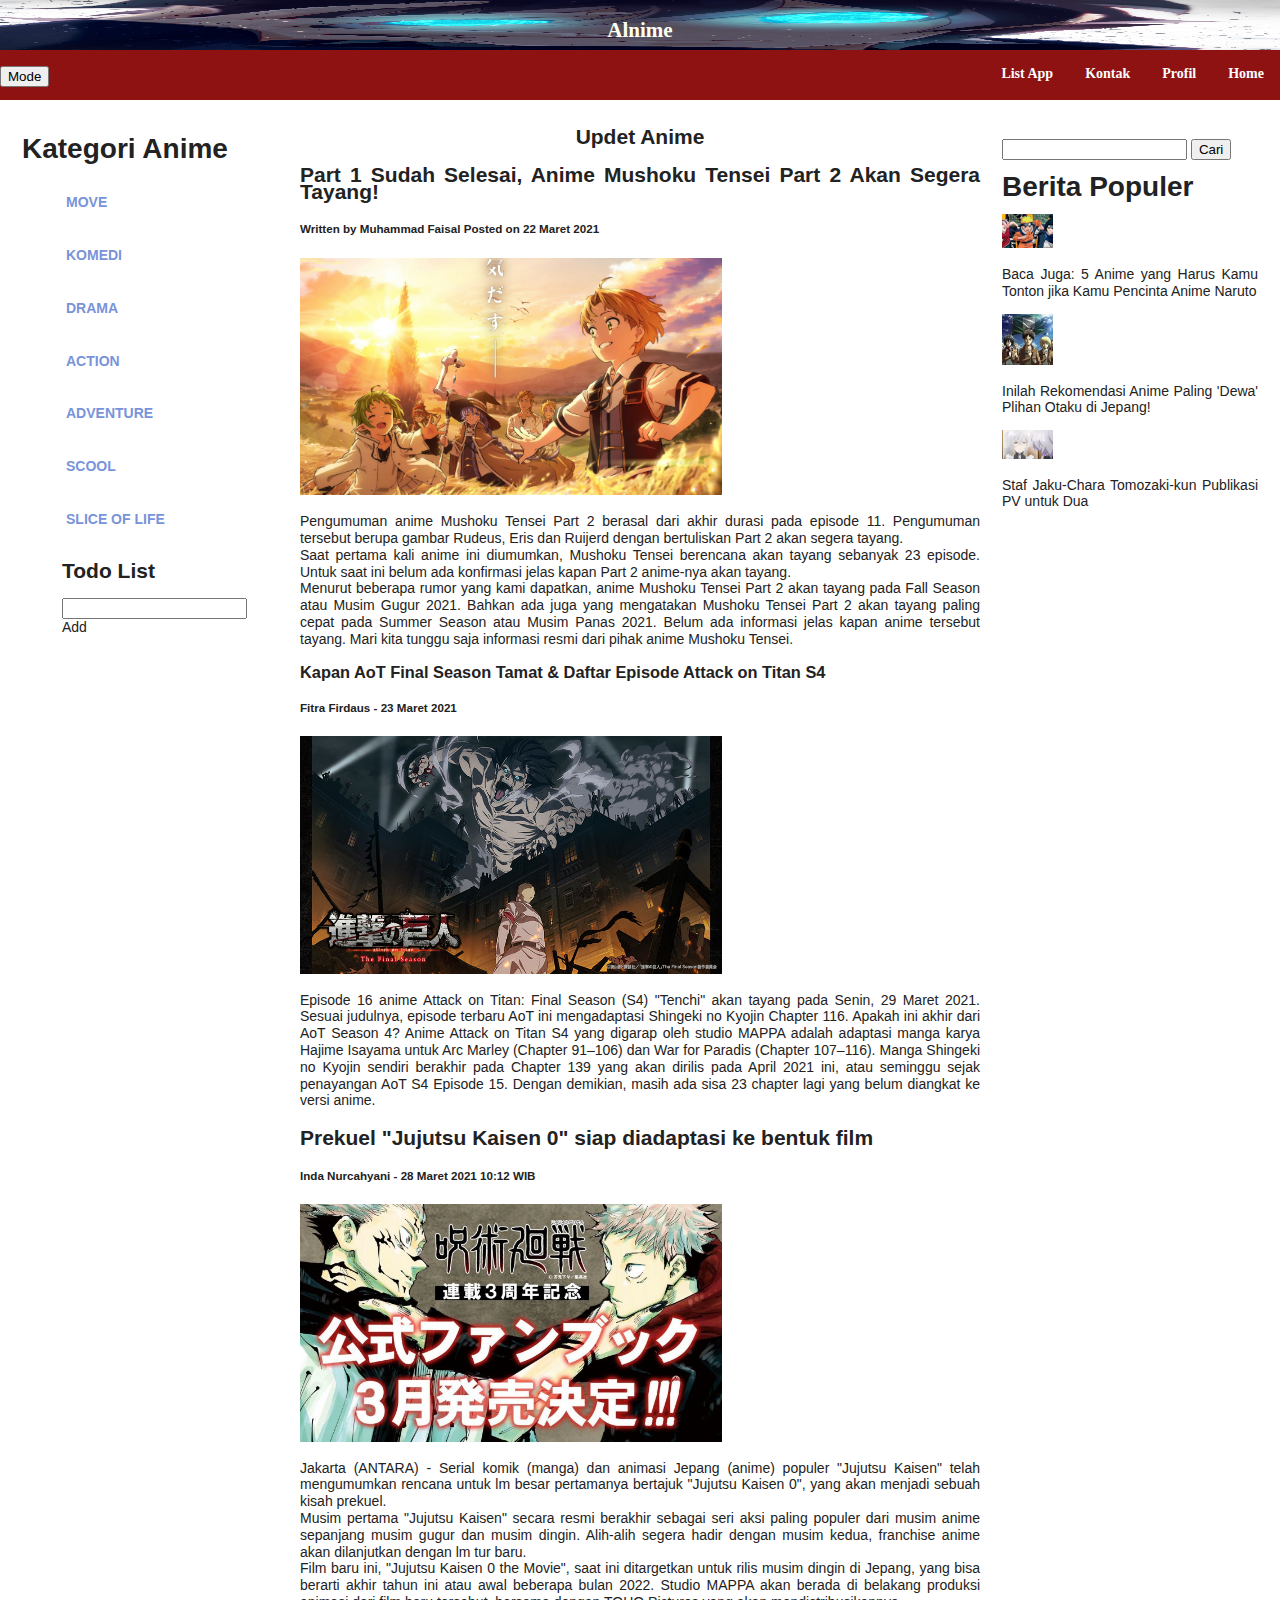
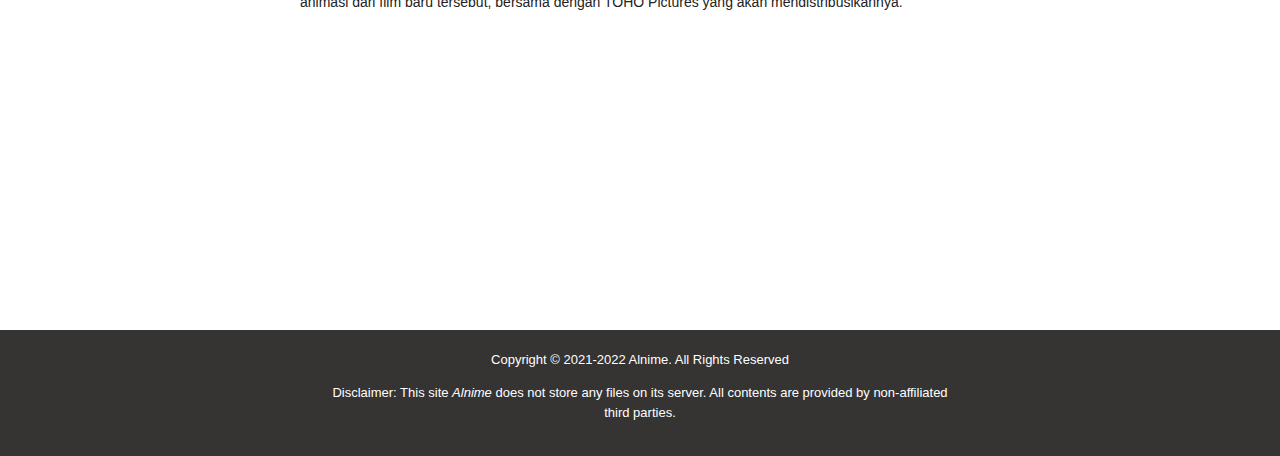
<file: index.html>
<!DOCTYPE html>
<html lang="en">

<head>
    <meta charset="UTF-8">
    <meta http-equiv="X-UA-Compatible" content="IE=edge">
    <meta name="viewport" content="width=device-width, initial-scale=1.0">
    <link rel="stylesheet" href="style.css">
    <title>Alnime</title>
    <script src="assets/js/main.js"></script>
    <script src="https://code.jquery.com/jquery-3.3.1.min.js"></script>


</head>

<body>
    <script>
        $(document).ready(
            function () {
                $('#button').click(
                    function () {
                        var add = $('input[name=itemName]').val();
                        $('ol').append('<li>' + add + '</li>');
                    });

                $("input[name=itemName]").keyup(function (event) {
                    if (event.keyCode == 13) {
                        $("#button").click();
                    }
                });

                $(document).on('dblclick', 'li', function () {
                    $(this).toggleClass('strike').fadeOut('slow');
                });

                $('input').focus(function () {
                    $(this).val('');
                });

                $('ol').sortable();






            }
        );
    </script>
    <header>

        <img class="logo" src="image/leornado.jpg" alt="logo">
        <h2 class="judul">Alnime </h2>

        <nav>
            <ul>

                <button onclick="myFunction()">Mode</button>


                <li> <a href="https://ALFIN-277.com">Home</a></li>
                <li> <a href="https://Profil.com">Profil</a> </li>
                <li><a href="https://Kontak.com">Kontak</a></li>
                <li><a href="https://Home.com">List App</a></li>

            </ul>
        </nav>
    </header>

    <section>
        <div class="kiri">
            <p>
                <h1>Kategori Anime</h1>
            </p>
            <ul>
                <li>
                    <p><a href="#">Move</a></p>
                </li>
                <li>
                    <p><a href="#">Komedi</a></p>
                </li>
                <li>
                    <p><a href="#">Drama</a></p>
                </li>
                <li>
                    <p><a href="#">Action</a></p>
                </li>
                <li>
                    <p><a href="#">Adventure</a></p>
                </li>
                <li>
                    <p><a href="#">Scool</a></p>
                </li>
                <li>
                    <p><a href="#">Slice of Life</a></p>
                </li>
                <div>
                    <h2><span class="bracket"> </span>Todo List <span class="bracket"> </span></h2>
                    <form>
                        <input type="text" name="itemName" />
                    </form>

                    <div id="button">Add</div>
                    <br />
                    <ol>

                    </ol>

                </div>

            </ul>



        </div>

        <div class="kanan">
            <br>
            <form>
                <input type="text">

                <button>Cari</button>
            </form>


            <p>
                <h1>Berita Populer</h1>
            </p>



            <p><img class="berita" src="image/naruto.jpg"> </p>
            Baca Juga: 5 Anime yang Harus Kamu Tonton jika Kamu Pencinta Anime Naruto



            <p><img class="berita" src="image/titan.jpg"> </p>
            Inilah Rekomendasi Anime Paling 'Dewa' Plihan Otaku di Jepang!


            <p><img class="berita" src="image/joi.jpg"> </p>
            Staf Jaku-Chara Tomozaki-kun Publikasi PV untuk Dua




        </div>

        <div class="tengah">

            <h2>
                <p style="text-align: center;"> Updet Anime </p>
            </h2>

            <h2>
                <p>Part 1 Sudah Selesai, Anime Mushoku Tensei Part 2 Akan Segera Tayang!</p>
            </h2>
            <h5> Written by Muhammad Faisal Posted on 22 Maret 2021</h5>
            <img class="gambartengah" src="image/mkt.jpg">

            <p>Pengumuman anime Mushoku Tensei Part 2 berasal dari akhir durasi pada episode 11. Pengumuman tersebut
                berupa gambar Rudeus, Eris dan Ruijerd dengan bertuliskan Part 2 akan segera tayang.<br>

                Saat pertama kali anime ini diumumkan, Mushoku Tensei berencana akan tayang sebanyak 23 episode. Untuk
                saat ini belum ada konfirmasi jelas kapan Part 2 anime-nya akan tayang.<br>

                Menurut beberapa rumor yang kami dapatkan, anime Mushoku Tensei Part 2 akan tayang pada Fall Season atau
                Musim Gugur 2021. Bahkan ada juga yang mengatakan Mushoku Tensei Part 2 akan tayang paling cepat pada
                Summer Season atau Musim Panas 2021. Belum ada informasi jelas kapan anime tersebut tayang. Mari kita
                tunggu saja informasi resmi dari pihak anime Mushoku Tensei.</p>


            <h3>
                <p>Kapan AoT Final Season Tamat & Daftar Episode Attack on Titan S4</p>
            </h3>
            <h5>Fitra Firdaus - 23 Maret 2021</h5>
            <img class="gambartengah" src="image/snks4.jpg">
            <p>Episode 16 anime Attack on Titan: Final Season (S4) "Tenchi" akan tayang pada Senin, 29 Maret 2021.
                Sesuai judulnya, episode terbaru AoT ini mengadaptasi Shingeki no Kyojin Chapter 116. Apakah ini akhir
                dari AoT Season 4? Anime Attack on Titan S4 yang digarap oleh studio MAPPA adalah adaptasi manga karya
                Hajime Isayama untuk Arc Marley (Chapter 91–106) dan War for Paradis (Chapter 107–116). Manga Shingeki
                no Kyojin sendiri berakhir pada Chapter 139 yang akan dirilis pada April 2021 ini, atau seminggu sejak
                penayangan AoT S4 Episode 15. Dengan demikian, masih ada sisa 23 chapter lagi yang belum diangkat ke
                versi anime.</p>

            <h2>
                <p>Prekuel "Jujutsu Kaisen 0" siap diadaptasi ke bentuk film</p>
            </h2>
            <h5>Inda Nurcahyani - 28 Maret 2021 10:12 WIB</h5>
            <img class="gambartengah" src="image/jujutsu.jpg">
            <p>Jakarta (ANTARA) - Serial komik (manga) dan animasi Jepang (anime) populer "Jujutsu Kaisen" telah
                mengumumkan rencana untuk lm besar pertamanya bertajuk "Jujutsu Kaisen 0", yang akan menjadi sebuah
                kisah prekuel.<br>
                Musim pertama "Jujutsu Kaisen" secara resmi berakhir sebagai seri aksi paling populer dari musim anime
                sepanjang musim gugur dan musim dingin. Alih-alih segera hadir dengan musim kedua, franchise anime akan
                dilanjutkan dengan lm tur baru.<br>
                Film baru ini, "Jujutsu Kaisen 0 the Movie", saat ini ditargetkan untuk rilis musim dingin di Jepang,
                yang
                bisa berarti akhir tahun ini atau awal beberapa bulan 2022. Studio MAPPA akan berada di belakang
                produksi
                animasi dari film baru tersebut, bersama dengan TOHO Pictures yang akan mendistribusikannya.</p>


        </div>
    </section>
    <footer>
        <div class="footercopyright">
            <div class="copyright marx">
                <div title="Alnime">
                </div>
                <div class="txt">
                    <span>Copyright © 2021-2022 Alnime. All Rights Reserved</span>
                    <p>Disclaimer: This site <i>Alnime</i> does not store any files on its server. All contents are
                        provided by non-affiliated third parties.</p>
                </div>
            </div>
        </div>
    </footer>
</body>

</html>
</file>
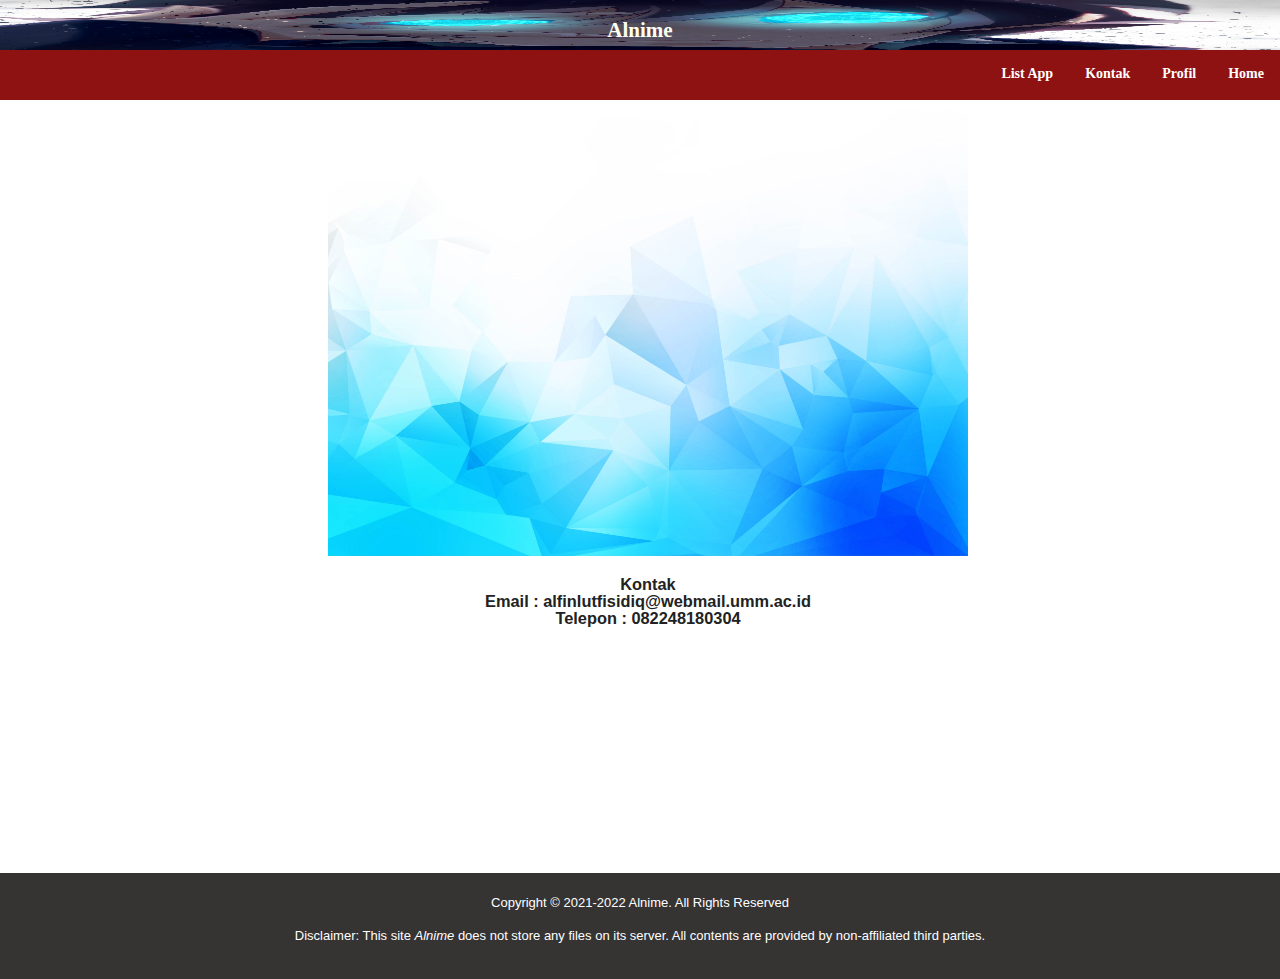
<file: Kontak/index.html>
<!DOCTYPE html>
<html lang="en">

<head>
    <meta charset="UTF-8">
    <meta http-equiv="X-UA-Compatible" content="IE=edge">
    <meta name="viewport" content="width=device-width, initial-scale=1.0">
    <link rel="stylesheet" href="style.css">
    <title>Alnime</title>
</head>

<body>
    <header>

        <img class="logo" src="leornado.jpg" alt="logo">
        <h2 class="judul">Alnime </h2>

        <nav>
            <ul>




                <li> <a href="https://ALFIN-277.com">Home</a></li>
                <li> <a href="https://Profil.com">Profil</a> </li>
                <li><a href="https://Kontak.com">Kontak</a></li>
                <li><a href="https://Home.com">List App</a></li>

            </ul>
        </nav>
    </header>




    <div class="tengah">
        <img class="gambar" src="gambar2.jpg" alt="gambar">
        <h3>Kontak<br>
            Email : alfinlutfisidiq@webmail.umm.ac.id<br>
            Telepon : 082248180304
        </h3>
    </div>

    <footer>
        <div class="footercopyright">
            <div class="copyright marx">
                <div title="Alnime">
                </div>
                <div class="txt">
                    <span>Copyright © 2021-2022 Alnime. All Rights Reserved</span>
                    <p>Disclaimer: This site <i>Alnime</i> does not store any files on its server. All contents are
                        provided by non-affiliated third parties.</p>
                </div>
            </div>
        </div>
    </footer>
</body>

</html>
</file>
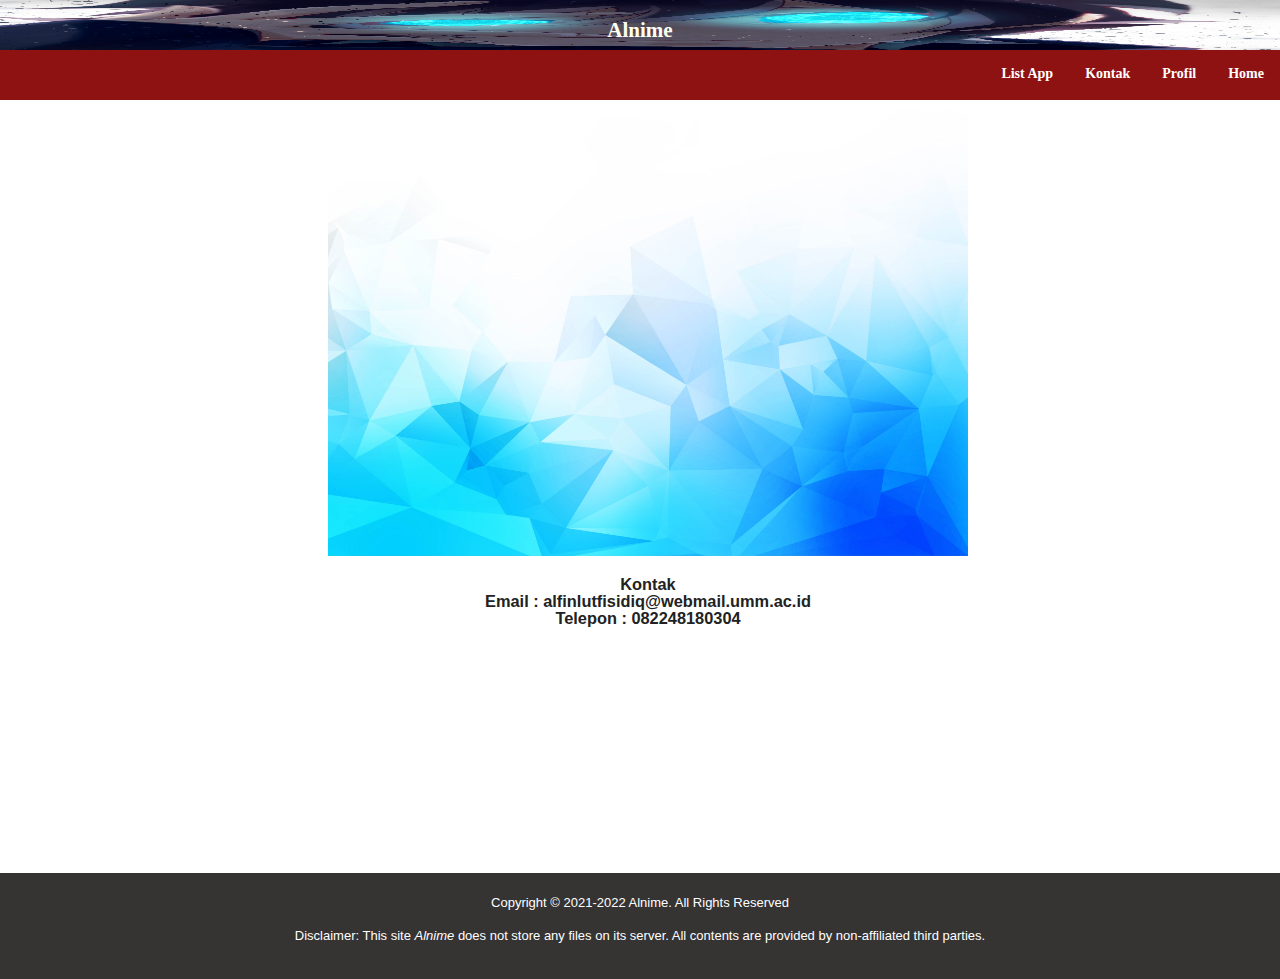
<file: ALFIN-277/Kontak/index.html>
<!DOCTYPE html>
<html lang="en">

<head>
    <meta charset="UTF-8">
    <meta http-equiv="X-UA-Compatible" content="IE=edge">
    <meta name="viewport" content="width=device-width, initial-scale=1.0">
    <link rel="stylesheet" href="style.css">
    <title>Alnime</title>
</head>

<body>
    <header>

        <img class="logo" src="leornado.jpg" alt="logo">
        <h2 class="judul">Alnime </h2>

        <nav>
            <ul>




                <li> <a href="https://ALFIN-277.com">Home</a></li>
                <li> <a href="https://Profil.com">Profil</a> </li>
                <li><a href="https://Kontak.com">Kontak</a></li>
                <li><a href="https://Home.com">List App</a></li>

            </ul>
        </nav>
    </header>




    <div class="tengah">
        <img class="gambar" src="gambar2.jpg" alt="gambar">
        <h3>Kontak<br>
            Email : alfinlutfisidiq@webmail.umm.ac.id<br>
            Telepon : 082248180304
        </h3>
    </div>

    <footer>
        <div class="footercopyright">
            <div class="copyright marx">
                <div title="Alnime">
                </div>
                <div class="txt">
                    <span>Copyright © 2021-2022 Alnime. All Rights Reserved</span>
                    <p>Disclaimer: This site <i>Alnime</i> does not store any files on its server. All contents are
                        provided by non-affiliated third parties.</p>
                </div>
            </div>
        </div>
    </footer>
</body>

</html>
</file>
<file: style.css>
body {


    background: #eef0f2;
    background-color: var(--bg-color);
    color: var(--font-color);

    font-family: 'Fira Sans',
        sans-serif;
    font-size: 14px;
    line-height: 1.2em;
    color: #222;
    margin: 0 auto;

}

header {
    background: rgb(143, 18, 18);
    height: 100px;
    font-family: initial;
    margin: 0 auto;
}



.logo {
    width: 100%;
    height: 50%;
    position: static;
    top: 1px;
    left: 5px;
}

.judul {
    position: relative;
    top: -50px;
    text-align: center;
    color: ivory;
}

nav {
    height: 25px;
    position: relative;
    top: -40px;

}

nav ul {
    list-style-type: none;
    margin: 0;
    padding: 0;
    overflow: hidden;
}

nav ul li {
    float: right;
}

nav ul li a {
    color: rgb(250, 253, 255);
    font-weight: bold;
    text-align: center;
    padding: 0px 16px 0px 16px;
    text-decoration: none;


}

nav ul li a:hover {
    text-decoration: underline;
}

section {
    width: 100%;
    height: 1800px;
}

.kiri {
    width: 20%;
    height: 100%;

    float: left;
    text-align: justify;
    margin: 0 auto;
    padding: 22px;
    overflow: hidden;

}

.kiri li {
    display: block;
    padding: 4px;

    font-weight: bold;
    text-transform: uppercase;
    border-bottom: 2px silver;
    transition: background-color 0.5s;
    overflow: hidden;


}

.kiri li a {
    color: rgb(121, 147, 218);
    text-decoration: none;
}

.tengah {
    width: 60%;
    height: 100%;
    text-align: justify;
    top: auto;
    padding: 8px;
    margin: 0 auto;

}

.gambartengah {
    width: 55%;
    position: relative;

}



.kanan {
    width: 20%;
    height: 100%;

    float: right;
    text-align: justify;
    margin: 0 auto;
    padding: 22px;

}

.berita {
    width: 20%;
    height: 20%;
}


footer {
    margin-top: 30px;
    text-align: center;
    line-height: 20px;
    padding: 0;
    font-size: 13px;
    color: #fff;
    background: rgb(54, 51, 51);
    position: relative;

}

.footercopyright {
    max-width: 1190px;
    padding: 0 20px;
    margin: 0 auto;
    overflow: hidden;
}

.footercopyright .copyright.marx {
    padding-top: 20px;
    padding-bottom: 20px;
}

.dark-mode {
    background-color: black;
    background: #222;
    color: white;
}


:root {
    --primary-color: #302AE6;
    --secondary-color: #536390;
    --header-color: #fdfee9;
    --sdbL-color: #3097af;
    --font-color: #424242;
    --bg-color: #fff;
    --heading-color: #292922;
    --wrapper-color: #fff;
}

[data-theme="dark"] {
    --primary-color: #9A97F3;
    --secondary-color: #818cab;
    --header-color: #161625;
    --sdbL-color: black;
    --font-color: #e1e1ff;
    --bg-color: #161625;
    --heading-color: #818cab;
    --wrapper-color: #161625;
}


.theme-switch-wrapper {
    display: flex;
    align-items: center;


}

.theme-switch {
    display: inline-block;
    height: 34px;
    position: relative;
    width: 60px;
}

.theme-switch input {
    display: none;
}

.slider {
    background-color: #ccc;
    bottom: 0;
    cursor: pointer;
    left: 0;
    position: absolute;
    right: 0;
    top: 0;
    transition: .4s;
}

.slider:before {
    background-color: #fff;
    bottom: 4px;
    content: "";
    height: 26px;
    left: 4px;
    position: absolute;
    transition: .4s;
    width: 26px;
}

input:checked+.slider {
    background-color: #66bb6a;
}

input:checked+.slider:before {
    transform: translateX(26px);
}

.slider.round {
    border-radius: 34px;
}

.slider.round:before {
    border-radius: 50%;
}
</file>
<file: Kontak/style.css>
body {
    background: #eef0f2;
    background-color: rgb(255, 255, 255);
    font-family: 'Fira Sans',
        sans-serif;
    font-size: 14px;
    line-height: 1.2em;
    color: #222;
    margin: 0 auto;

}

header {
    background: rgb(143, 18, 18);
    height: 100px;
    font-family: initial;
    margin: 0 auto;
}



.logo {
    width: 100%;
    height: 50%;
    position: static;
    top: 1px;
    left: 5px;
}

.judul {
    position: relative;
    top: -50px;
    text-align: center;
    color: ivory;
}

nav {
    height: 25px;
    position: relative;
    top: -40px;

}

nav ul {
    list-style-type: none;
    margin: 0;
    padding: 0;
    overflow: hidden;
}

nav ul li {
    float: right;
}

nav ul li a {
    color: rgb(255, 255, 255);
    font-weight: bold;
    text-align: center;
    padding: 0px 16px 0px 16px;
    text-decoration: none;


}

nav ul li a:hover {
    text-decoration: underline;
}

section {
    width: 100%;
    height: 1700px;
}





.tengah {
    width: 100%;
    height: 100%;
    background-color: rgb(255, 255, 255);
    position: static;
    left: 35%;
    top: auto;
    padding: 8px;
    text-align: center;
    font-family: sans-serif;


}

.gambar {
    margin: 0;
    height: 50%;
    width: 50%;
}



footer {
    margin: auto;
    text-align: center;
    line-height: 20px;
    padding: 0;
    font-size: 13px;
    color: #fff;
    background: rgb(54, 51, 51);
    position: relative;
    bottom: -222px;

}

.footercopyright {
    max-width: 1190px;
    padding: 0 20px;
    margin: 0 auto;
    overflow: hidden;
}

.footercopyright .copyright.marx {
    padding-top: 20px;
    padding-bottom: 20px;
}
</file>
<file: ALFIN-277/Kontak/style.css>
body {
    background: #eef0f2;
    background-color: rgb(255, 255, 255);
    font-family: 'Fira Sans',
        sans-serif;
    font-size: 14px;
    line-height: 1.2em;
    color: #222;
    margin: 0 auto;

}

header {
    background: rgb(143, 18, 18);
    height: 100px;
    font-family: initial;
    margin: 0 auto;
}



.logo {
    width: 100%;
    height: 50%;
    position: static;
    top: 1px;
    left: 5px;
}

.judul {
    position: relative;
    top: -50px;
    text-align: center;
    color: ivory;
}

nav {
    height: 25px;
    position: relative;
    top: -40px;

}

nav ul {
    list-style-type: none;
    margin: 0;
    padding: 0;
    overflow: hidden;
}

nav ul li {
    float: right;
}

nav ul li a {
    color: rgb(255, 255, 255);
    font-weight: bold;
    text-align: center;
    padding: 0px 16px 0px 16px;
    text-decoration: none;


}

nav ul li a:hover {
    text-decoration: underline;
}

section {
    width: 100%;
    height: 1700px;
}





.tengah {
    width: 100%;
    height: 100%;
    background-color: rgb(255, 255, 255);
    position: static;
    left: 35%;
    top: auto;
    padding: 8px;
    text-align: center;
    font-family: sans-serif;


}

.gambar {
    margin: 0;
    height: 50%;
    width: 50%;
}



footer {
    margin: auto;
    text-align: center;
    line-height: 20px;
    padding: 0;
    font-size: 13px;
    color: #fff;
    background: rgb(54, 51, 51);
    position: relative;
    bottom: -222px;

}

.footercopyright {
    max-width: 1190px;
    padding: 0 20px;
    margin: 0 auto;
    overflow: hidden;
}

.footercopyright .copyright.marx {
    padding-top: 20px;
    padding-bottom: 20px;
}
</file>
